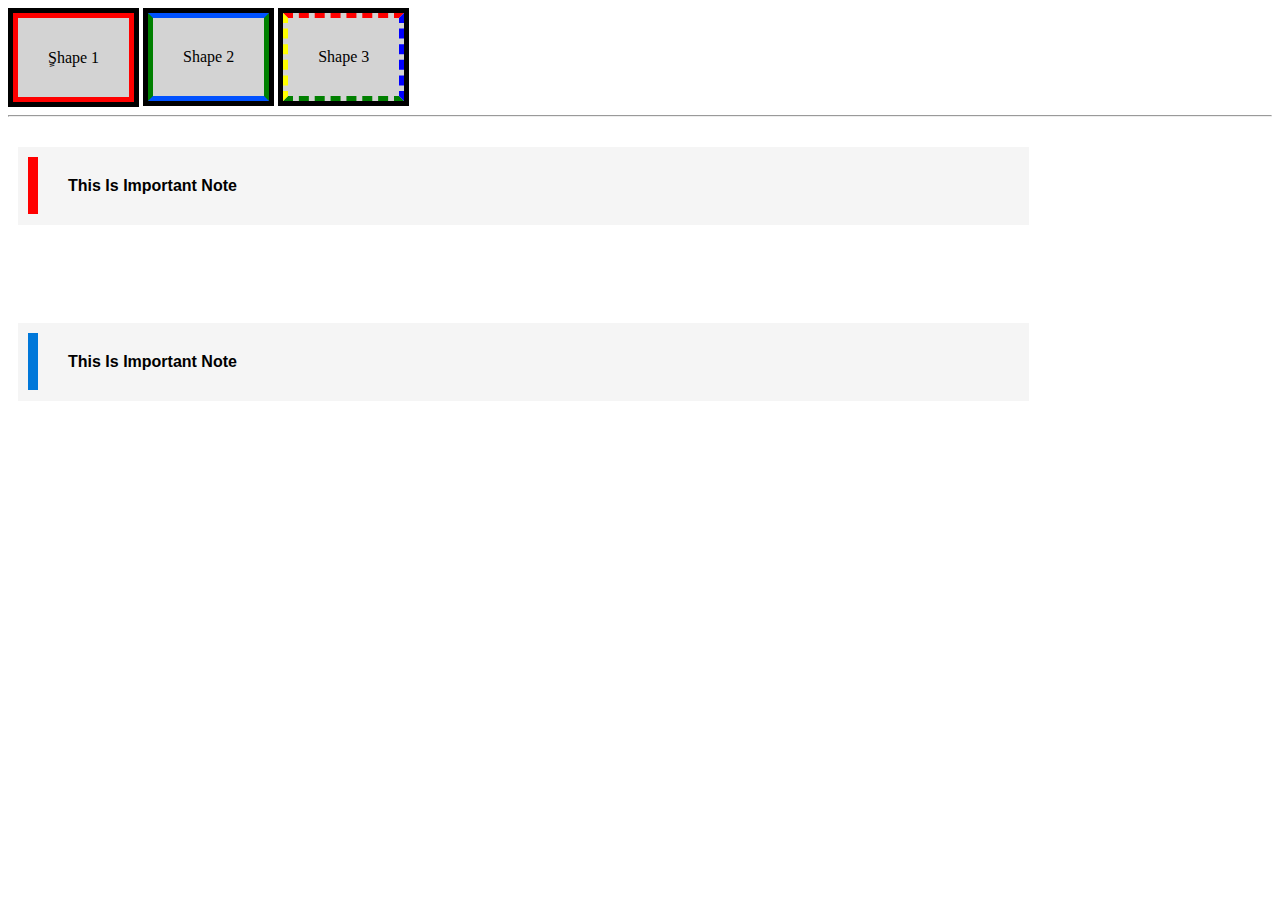
<file: ass2.html>
<!DOCTYPE html>
<html lang="en">
  <head>
    <meta charset="UTF-8" />
    <meta name="viewport" content="width=device-width, initial-scale=1.0" />
    <title>ass2</title>
    <link rel="stylesheet" href="ass2.css" />
  </head>
  <body>
    <main>
      <div class="ass1-1">ٍShape 1</div>
      <div class="ass1-2">Shape 2</div>
      <div class="ass1-3">Shape 3</div>
    </main>
    <hr />

    <div class="element element-1"> <span class="sp"></span> This Is Important Note</div>
    <div class="element element-2"> <span class="sp_2"></span> This Is Important Note</div>
    <div class="element element-3"> <span class="sp_3"></span> This Is Important Note</div>

  </body>
</html>
</file>
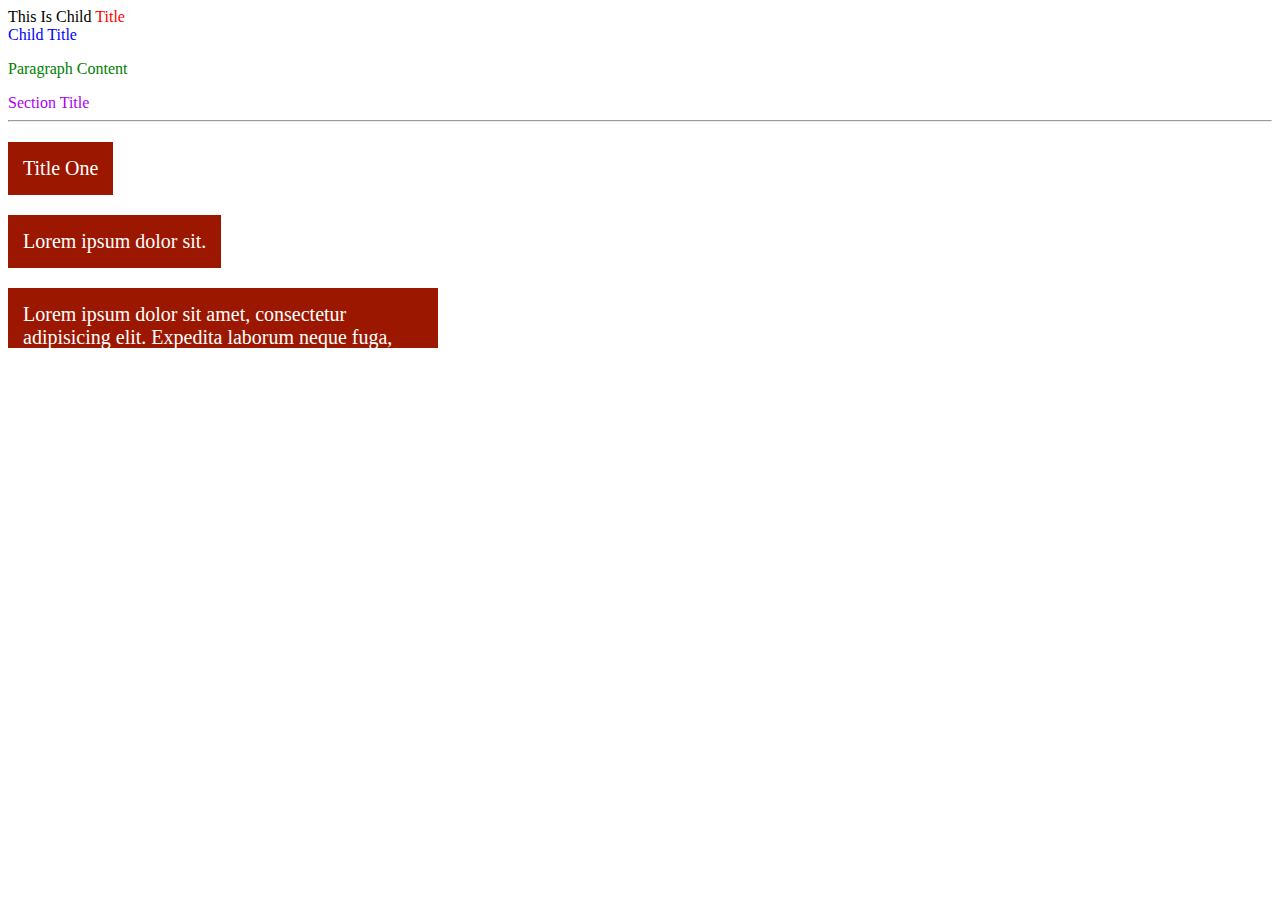
<file: ass3.html>
<!DOCTYPE html>
<html lang="en">
  <head>
    <meta charset="UTF-8" />
    <meta name="viewport" content="width=device-width, initial-scale=1.0" />
    <title>Document</title>
    <link rel="stylesheet" href="ass3.css">
  </head>
  <body>
    <div class="parent">
      <div class="child">This Is Child <span class="title">Title</span></div>
      <span class="title">Child Title</span>
      <p>Paragraph Content</p>
    </div>
    <div class="title">Section Title</div>
    <hr>

    <div class="ass-2">
        <p>Title One</p>
        <p>Lorem ipsum dolor sit.</p>
        <p>Lorem ipsum dolor sit amet, consectetur adipisicing elit. Expedita laborum neque fuga, dolorem sequi nesciunt repellendus qui quas cum temporibus eos autem veritatis, dignissimos laudantium aperiam architecto quibusdam, dicta consequuntur!</p>
    </div>

  </body>
</html>
</file>
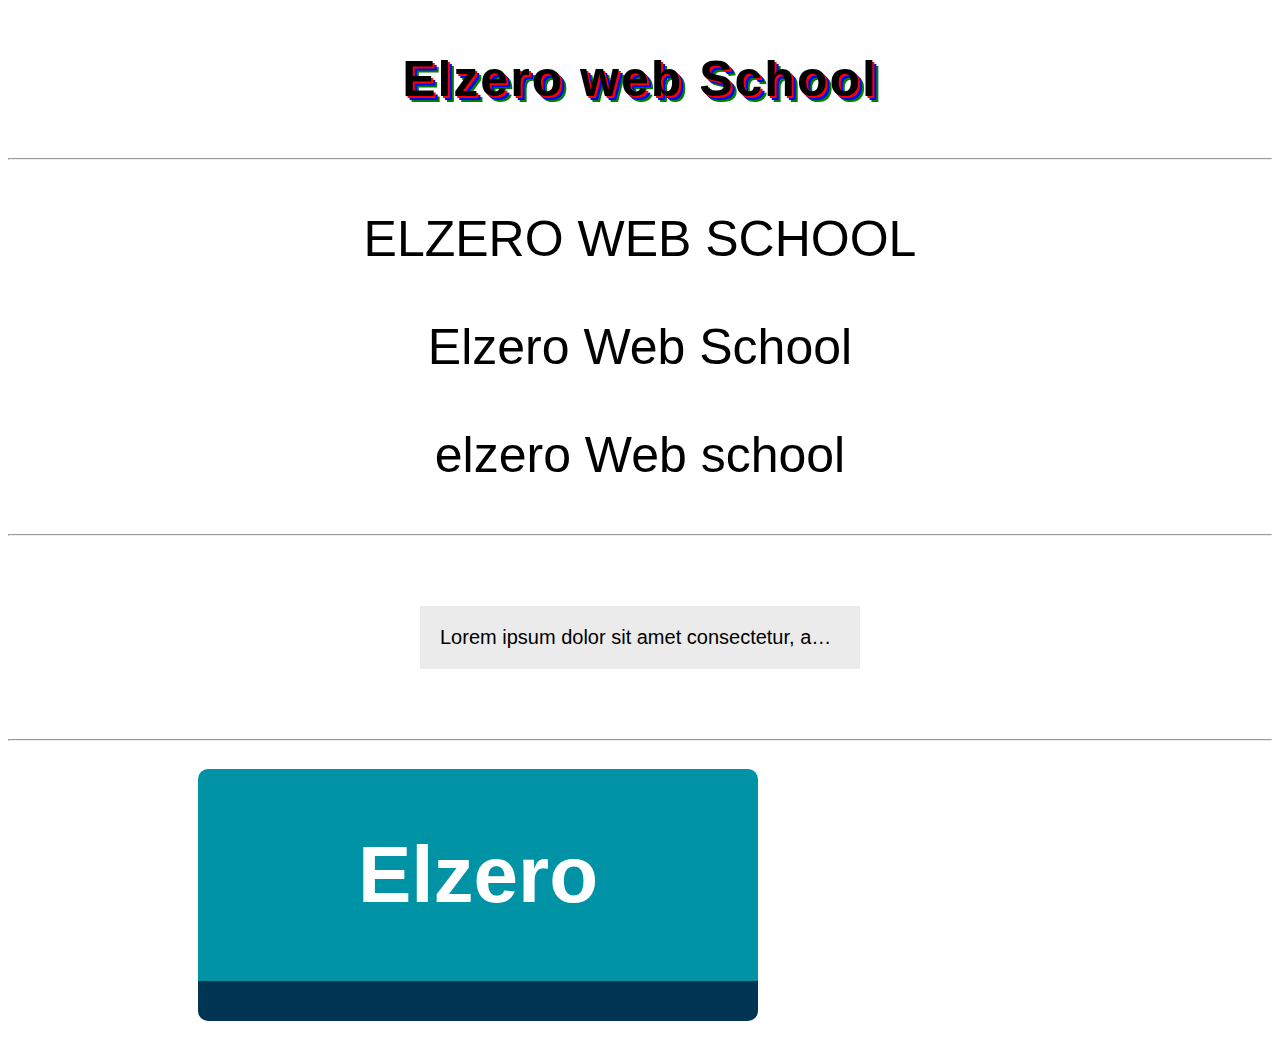
<file: ass4.html>
<!DOCTYPE html>
<html lang="en">
  <head>
    <meta charset="UTF-8" />
    <meta name="viewport" content="width=device-width, initial-scale=1.0" />
    <title>Document</title>
    <link rel="stylesheet" href="ass4.css" />
  </head>
  <body>
    <p class="ass-1">Elzero web School</p>
    <hr />

    <div>
      <p class="one">elzero Web school</p>
      <p class="two">elzero Web school</p>
      <p class="three">elzero Web school</p>
    </div>
    <hr />

    <div class="ass-3">
      Lorem ipsum dolor sit amet consectetur, adipisicing elit. Ea itaque fugit
      vitae incidunt quis dolores? Id alias eveniet sequi perspiciatis iusto
      impedit, accusamus maxime reprehenderit blanditiis adipisci sapiente hic
      velit.
    </div>
    <hr />
      <a href="https://elzero.org">elzero</a>
      </body>
</html>
</file>
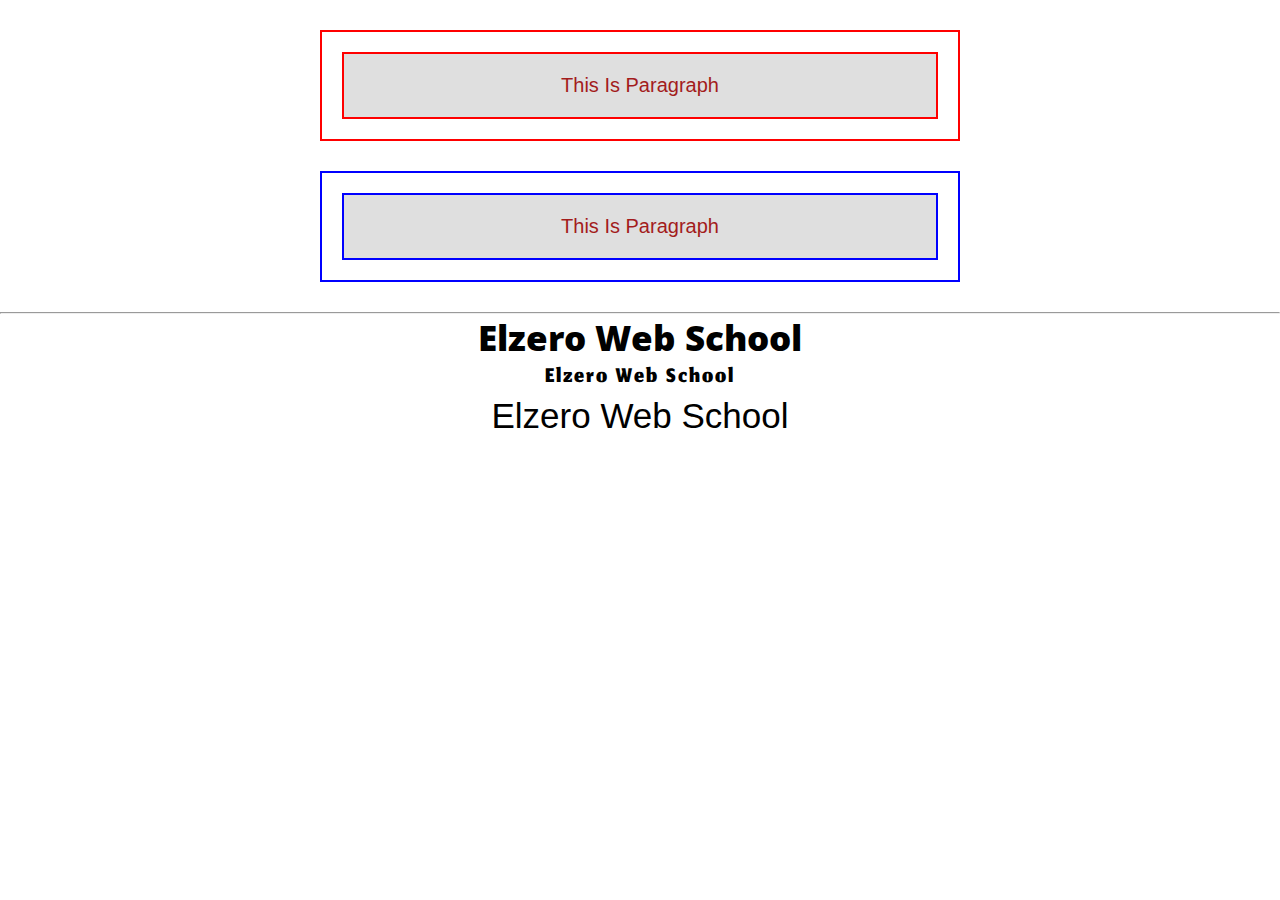
<file: ass5.html>
<!DOCTYPE html>
<html lang="en">
  <head>
    <meta charset="UTF-8" />
    <meta name="viewport" content="width=device-width, initial-scale=1.0" />
    <title>Document</title>
    <link rel="stylesheet" href="ass5.css" />
    <link rel="stylesheet" href="https://fonts.googleapis.com/css2?family=Open+Sans&display=swap">
    <link rel="stylesheet" href="https://fonts.googleapis.com/css2?family=Jomhuria&display=swap">

  </head>
  <body>
    <div class="ass-1">
      <p>This Is Paragraph</p>
    </div>
    <div class="ass-2">
      <p>This Is Paragraph</p>
    </div>
    <hr />

    <p class="a1">Elzero Web School</p>
    <p class="a2">Elzero Web School</p>
    <p class="a3">Elzero Web School</p>
  </body>
</html>
</file>
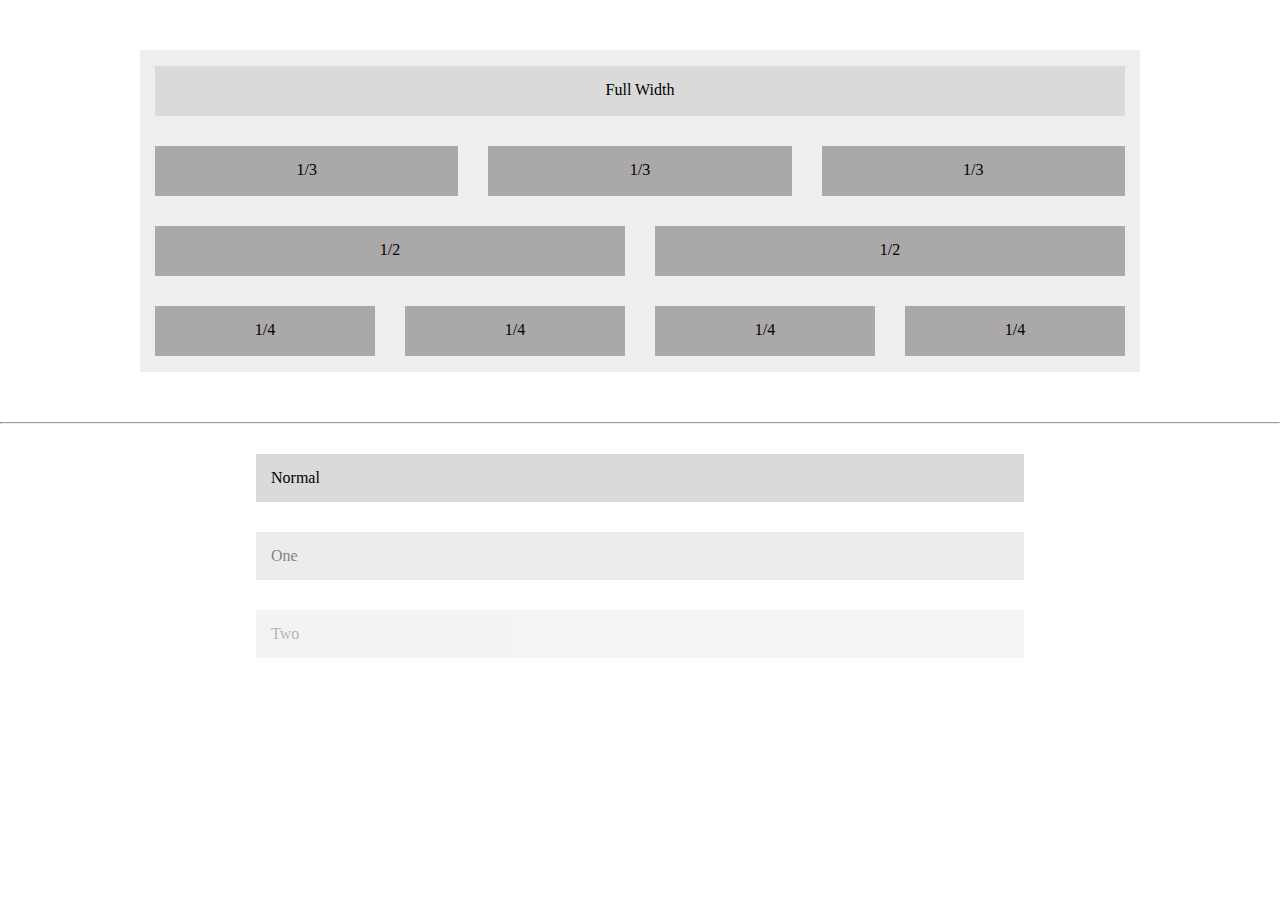
<file: ass6.html>
<!DOCTYPE html>
<html lang="en">
<head>
    <meta charset="UTF-8">
    <meta name="viewport" content="width=device-width, initial-scale=1.0">
    <title>Document</title>
    <link rel="stylesheet" href="ass6.css">
</head>
<body>
    <div class="parent">
        <div>Full Width</div>
        <div class="th">1/3</div>
        <div class="th">1/3</div>
        <div class="th">1/3</div>
        <div class="sc">1/2</div>
        <div class="sc">1/2</div>
        <div class="fr">1/4</div>
        <div class="fr">1/4</div>
        <div class="fr">1/4</div>
        <div class="fr">1/4</div>
    </div> 
    <hr>

    <div class="n">Normal</div>
    <div class="O">One</div>
    <div class="T">Two</div>


</body>
</html>
</file>
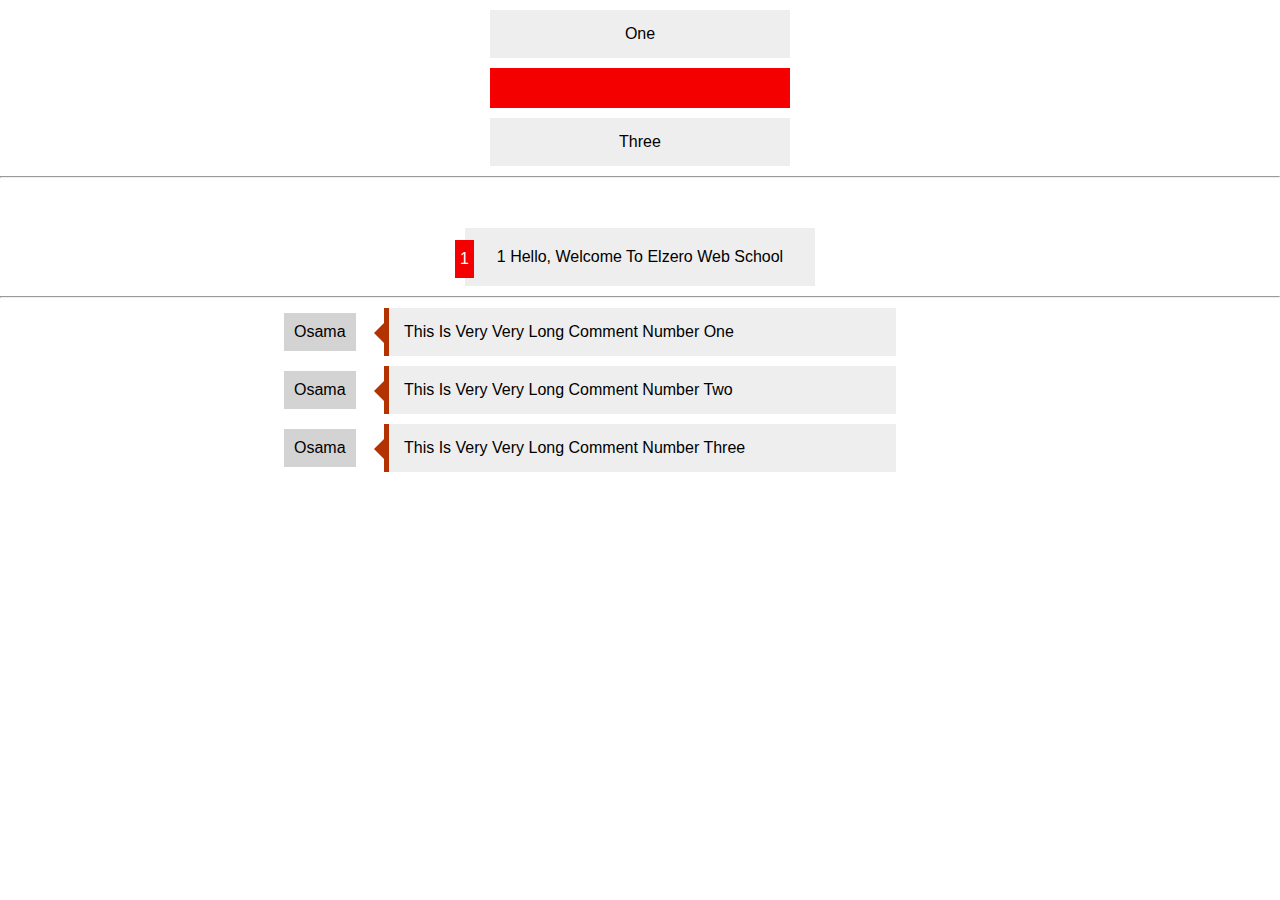
<file: ass8.html>
<!DOCTYPE html>
<html lang="en">
  <head>
    <meta charset="UTF-8" />
    <meta name="viewport" content="width=device-width, initial-scale=1.0" />
    <title>Document</title>
    <link rel="stylesheet" href="ass8.css" />
  </head>
  <body>
    <div class="one">One</div>
    <div class="two"></div>  
    <div class="three">Three</div>
    <hr />
    <div class="ass_2">1 Hello, Welcome To Elzero Web School</div>
    <hr />

    <p data-person="Osama">This Is Very Very Long Comment Number One</p>
    <p data-person="Ahmed">This Is Very Very Long Comment Number Two</p>
    <p data-person="Sayed">This Is Very Very Long Comment Number Three</p>

  </body>
</html>
</file>
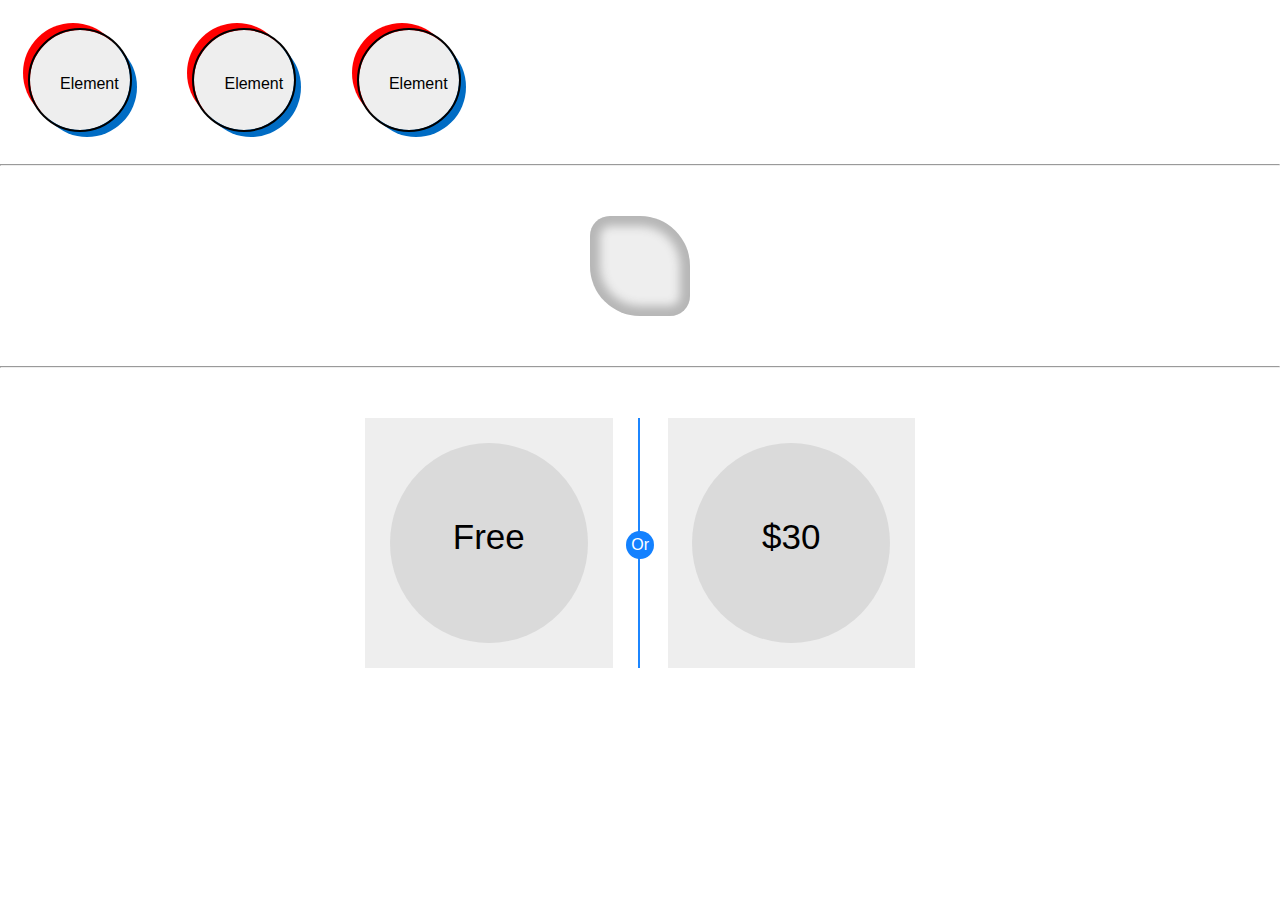
<file: ass9.html>
<!DOCTYPE html>
<html lang="en">
  <head>
    <meta charset="UTF-8" />
    <meta name="viewport" content="width=device-width, initial-scale=1.0" />
    <title>Document</title>
    <link rel="stylesheet" href="ass9.css" />
  </head>
  <body>
    <div>
      <div></div>
      <div></div>
      <div></div>
    </div> 
    <hr/>
    <div class="ass-2"></div>
    <hr>

    <main>
      <div class="one"><p>Free</p></div>
      <div class="two"><p>$30</p></div>
    </main>
  
  </body>
</html>
</file>
<file: ass2.css>
.ass1-1, .ass1-2, .ass1-3 {
    display: inline-block;
    box-sizing: border-box;
    margin: 5px;
    padding: 30px;
    background-color: rgb(211, 211, 211);
    text-align: center;
    vertical-align: top;
    outline: 5px black solid; 
}  

.ass1-1 {
    border: 5px red solid;
}

.ass1-2 {
    border-top: 5px rgb(0, 81, 255) solid;
    border-bottom: 5px rgb(0, 81, 255)  solid;
    border-right: 5px green solid;
    border-left: 5px green solid;
}

.ass1-3 {
    border: 5px;
    border-style: dashed;
    border-color: red blue green yellow;
}

hr {
    margin-bottom: 30px;
}

.element {
    width: 80%;
    background-color: rgb(245, 245, 245);
    padding: 30px 0px;
    margin: 10px 10px;
    font-family: Arial, Helvetica, sans-serif;
    font-weight: 600;

}

.sp, .sp_2, .sp_3 {
    padding: 20px 5px;
    margin-left: 10px;
    margin-right: 30px;
    background-color: red;
 
}
.element-2 {
    visibility: hidden ;
} 
.sp_3 {
background-color: rgb(0, 120, 218);
}
</file>
<file: ass3.css>
div div span {
    color: red;
} 
div span {
    color: blue;
}
div p {
    color: green;
}

div.title {
    color: rgb(174, 0, 243);
}

p:first-child, 
p:nth-child(2), 
div.ass-2 p:last-child {
     background-color: rgb(156, 23, 0);
     padding: 15px;
     width: fit-content;
     max-width: 400px;
     color: white;
     font-size: 20px;
     max-height: 30px;
}
</file>
<file: ass4.css>
p.ass-1  {
    font-size: 50px;
    text-align: center;
    font-family: Arial, Helvetica, sans-serif;
    font-weight: 700;
    text-shadow: 2px 2px red, 4px 4px blue, 6px 6px green;
    letter-spacing: 2px;
}

div p {
    font-size: 50px;
    text-align: center; 
}

p.one {
    text-transform: uppercase;
    font-family: Arial, Helvetica, sans-serif;
}
p.two {
    text-transform: capitalize;
    font-family: Arial, Helvetica, sans-serif; 
} 
p.three {
    font-family: Arial, Helvetica, sans-serif; 
}

/* .ass-3 {
    width: 400px;
    font-size: 20px;
    padding: 20px;
    background-color: rgb(235, 235, 235);
    margin: 70px auto;
    font-family: Arial, Helvetica, sans-serif;
} */

/* .ass-3 {
    width: 400px;
    font-size: 20px;
    padding: 20px;
    white-space: nowrap;
    overflow: hidden;
    background-color: rgb(235, 235, 235);
    margin: 70px auto;
    font-family: Arial, Helvetica, sans-serif;
} */

.ass-3 {
    width: 400px;
    font-size: 20px;
    padding: 20px;
    white-space: nowrap;
    overflow: hidden;
    text-overflow: ellipsis;
    background-color: rgb(235, 235, 235);
    margin: 70px auto;
    font-family: Arial, Helvetica, sans-serif;
}

a {
    background-color: rgb(0, 146, 165);
    box-sizing: border-box;
    padding: 60px 160px;
    display: inline-block;
    text-align: center;
    margin: 20px auto;
    color: white;
    font-weight: bold;
    text-decoration: none;
    font-size: 80px;
    text-transform: capitalize;
    font-family: Arial, Helvetica, sans-serif;
    border-radius: 10px;
    border-bottom: 40px rgb(0, 52, 83) solid;
    margin-left: 190px;
}
</file>
<file: ass5.css>
* {
    padding: 0;
    margin: 0;
    box-sizing: border-box;
}
div.ass-1, div.ass-2 {
    width: 50vw;
    border: 2px red solid;
    margin: 30px auto;
    padding: 20px;
    /* background-color: blueviolet; */
}
div.ass-1 p, div.ass-2 p {
    color: rgb(163, 28, 28);
    border: 2px red solid;
    font-size: 20px;
    font-weight: 500;
    font-family: Arial, Helvetica, sans-serif;
    text-align: center;
    background-color: rgb(223, 223, 223);
    padding: 20px;
}

div.ass-2 p, div.ass-2  {
    border-color: blue;
}

p.a1 {
    font-family: 'Open Sans', sans-serif;
    font-weight: 900;     
    text-align: center;
    font-size: 35px;
} 

p.a2 {
    font-family: 'Jomhuria', sans-serif;
    font-weight: 400;
    letter-spacing: 2px;     
    text-align: center;
    font-size: 35px;
}

p.a3 {
    font-family: Arial, Helvetica, sans-serif;
    font-weight: 500;  
    text-align: center;
    font-size: 35px;
}
</file>
<file: ass6.css>
* {
    box-sizing: border-box;
    margin: 0;
    padding: 0;
}
.parent {
    background-color: #eee;
    width: 1000px;
    margin: 50px auto;
    padding: 1px 0px;
    overflow: hidden;
}

.parent div{
    margin: 15px;
    text-align: center;
    height: 50px;
    padding: 15px 0px;
    background-color: #dadada;
}

.parent .th {
    background-color: #aaa8a8;
    width: calc((100% - 90px) / 3);
    float: left; 
}

.parent .sc {
    background-color: #aaa8a8;
    width: calc((100% - 60px) / 2);
    float: left; 
}

.parent .fr {
    background-color: #aaa8a8;
    width: calc((100% - 120px) / 4);
    float: left; 
}

.n, .O, .T{
    width: 60%; 
    background-color: #dadada;
    margin: auto;
    margin-top: 30px;
    padding: 15px;
}

.O {
    opacity: 0.5;
}
.T {
    opacity: 0.3;
}
</file>
<file: ass8.css>
* {
    box-sizing: border-box;
    padding: 0; margin: 0;
    font-family: Arial, Helvetica, sans-serif;
}
div {
    width: 300px;
    margin: 10px auto;
    text-align: center;
    padding: 15px 0px;
  
} 
.one, .three {
    background-color: #eee;
}

.two {
    background-color: #f50000;
    padding: 20px 0px;
}

.ass_2 {
    width: 350px;
    margin-top: 50px;
    padding: 20px 0px;
    background-color: #eee;
    position: relative;
}
.ass_2::before {
    content: "1"; 
    background-color: #f50000;
    position: absolute;
    padding: 10px 5px; color: white;
    left: -10px; top: 20%;
}

p {
    padding: 15px; 
    background-color: #eee;
    margin: 10px auto; 
    width: 40vw; 
    border-left: 5px rgb(179, 51, 0) solid;
    position: relative;
} 

p::after {
    content: ""; 
    border: 10px rgb(179, 51, 0) solid;
    position: absolute;
    left: -25px;
    border-top-color: transparent;
    border-left-color: transparent;
    border-bottom-color: transparent; 
}
p::before {
    content: "Osama";
    position: absolute;
    left: -105px;
    top: 5px;
    padding: 10px;
    background-color: rgb(211, 211, 211);
}
</file>
<file: ass9.css>
* {
    margin: 0;
    padding: 0;
    box-sizing: border-box;
    font-family: Arial, Helvetica, sans-serif;
} 
 
div div {
    margin: 30px;
    width: 100px; height: 100px; background-color: #eee;
    border-radius: 50%;  
    display: inline-block;
    box-shadow: 7px 7px rgb(0, 108, 196) , -7px -7px red;
    outline: 2px solid black;
    position: relative;
}
div  div::after {
    content: "Element";
    position: absolute;
    top: 45%; left: 30%;
}

.ass-2 {
    margin: 50px auto;
    width: 100px; height: 100px; background-color: #eee;
    box-shadow: inset 0px 0px 10px 10px #b6b6b6;
    border-top-left-radius: 20px;
    border-bottom-right-radius: 20px;
    border-top-right-radius: 50px;
    border-bottom-left-radius: 50px;
}

main {
    width: 550px; height: 250px; 
    margin: 50px auto; 
    position: relative;
} 
main div {
    width: 45%; height: 100%;
    background-color: #eee;
    position: relative;
}
.two {
    position: absolute;
    top: 0; right: 0;    
}
.two::before {
    content: "";
    width: 2px; height: 100%; background-color: rgb(28, 134, 255);
    position: absolute; right: calc(100% + (550px - 200%)/2);

}

div p {
    width: 80%; height: 80%;
    background-color: #dadada;
    border-radius: 50%;
    position: absolute;
    top: 10%; left: 10%;
    font-size: 35px; 
    text-align: center;
    padding-top: 30%;
}

.one::after {
    content: "Or";
    padding: 5px;  border-radius: 50%;
    background-color: rgb(19, 129, 255);
    position: absolute; top: 45%; color: white;
    left: calc(100% + (550px - 200%)/4); z-index: 5;
}
</file>
